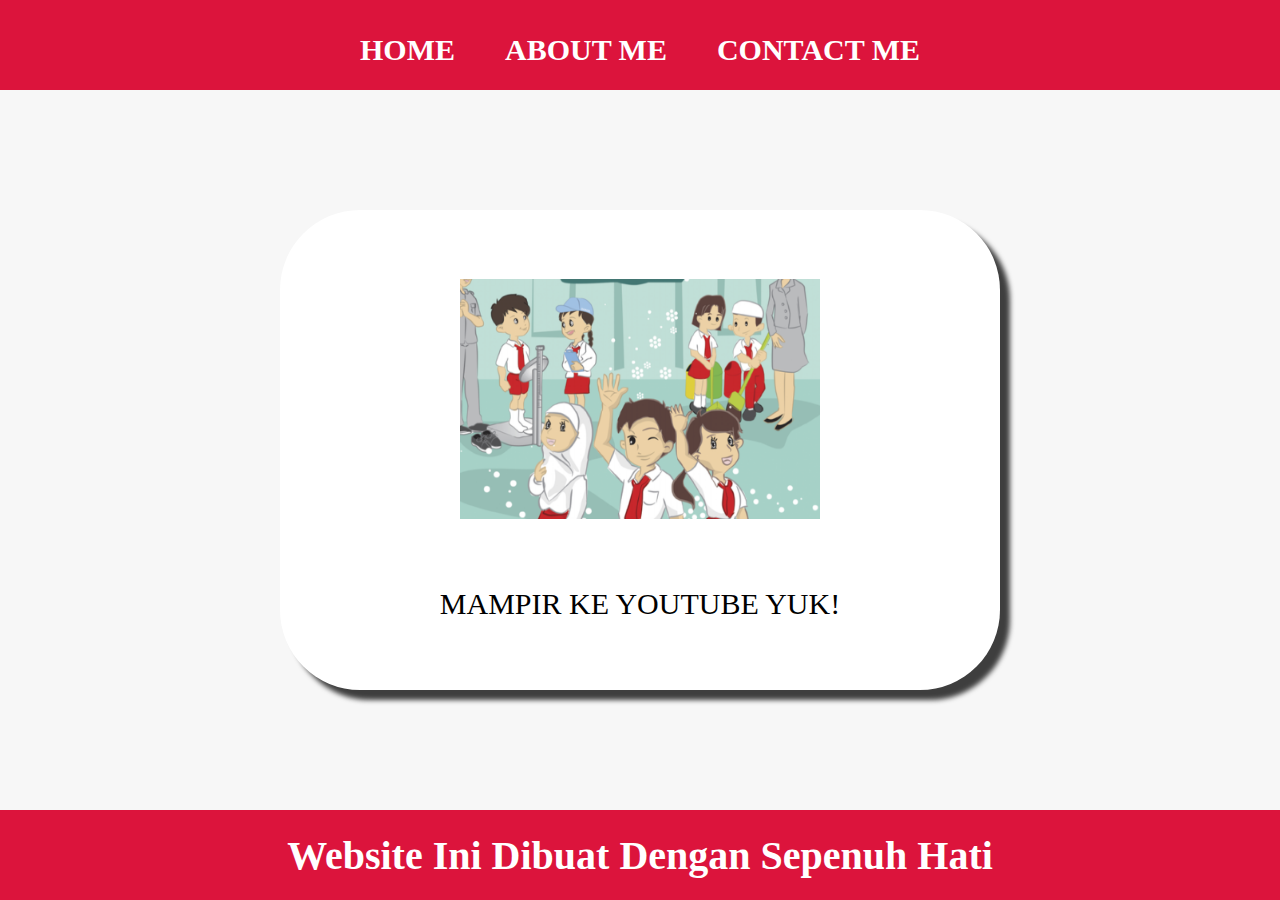
<file: website pertama/index.html>
<html>

<head>
    <title>Wahyudin</title>
    <link rel="stylesheet" href="style.css" />
</head>

<body>
    <div class="container">


        <!--NAVIGATION BAR -->
        <div class="navbar-container">
            <ul class="ul-navbar">
                <li class="li-navbar">
                    <a href="#" class="a-navbar">HOME</a>
                </li>
                <li class="li-navbar">
                    <a href="about.html" class="a-navbar">ABOUT ME</a>
                </li>
                <li class="li-navbar">
                    <a href="contact.html" class="a-navbar">CONTACT ME</a>
                </li>
            </ul>
        </div>
        <!-- NAVIGATION BAR SELESAI -->

        <!-- CONTENT 1 -->
        <div class="container-content">
            <a href="https://youtube.com/MiawAug" class="a-content">
                <img src="Dinkes-Bantul-Distribusikan-4.400-Buku-Rapor-Kesehatan-Siswa-Tingkat-SD-ke-Sejumlah-Sekolah.png"
                    class="img-content" />
                    <p>MAMPIR KE YOUTUBE YUK!</p>
            </a>

        </div>
        <!-- CONTENT 1 END -->

        <!-- FOOTER -->
        <div class="container-footer">
            <h1 class="h1-footer">Website Ini Dibuat Dengan Sepenuh Hati</h1>
        </div>
        <!-- FOOTER END -->
    </div>
</body>

</html>
</file>
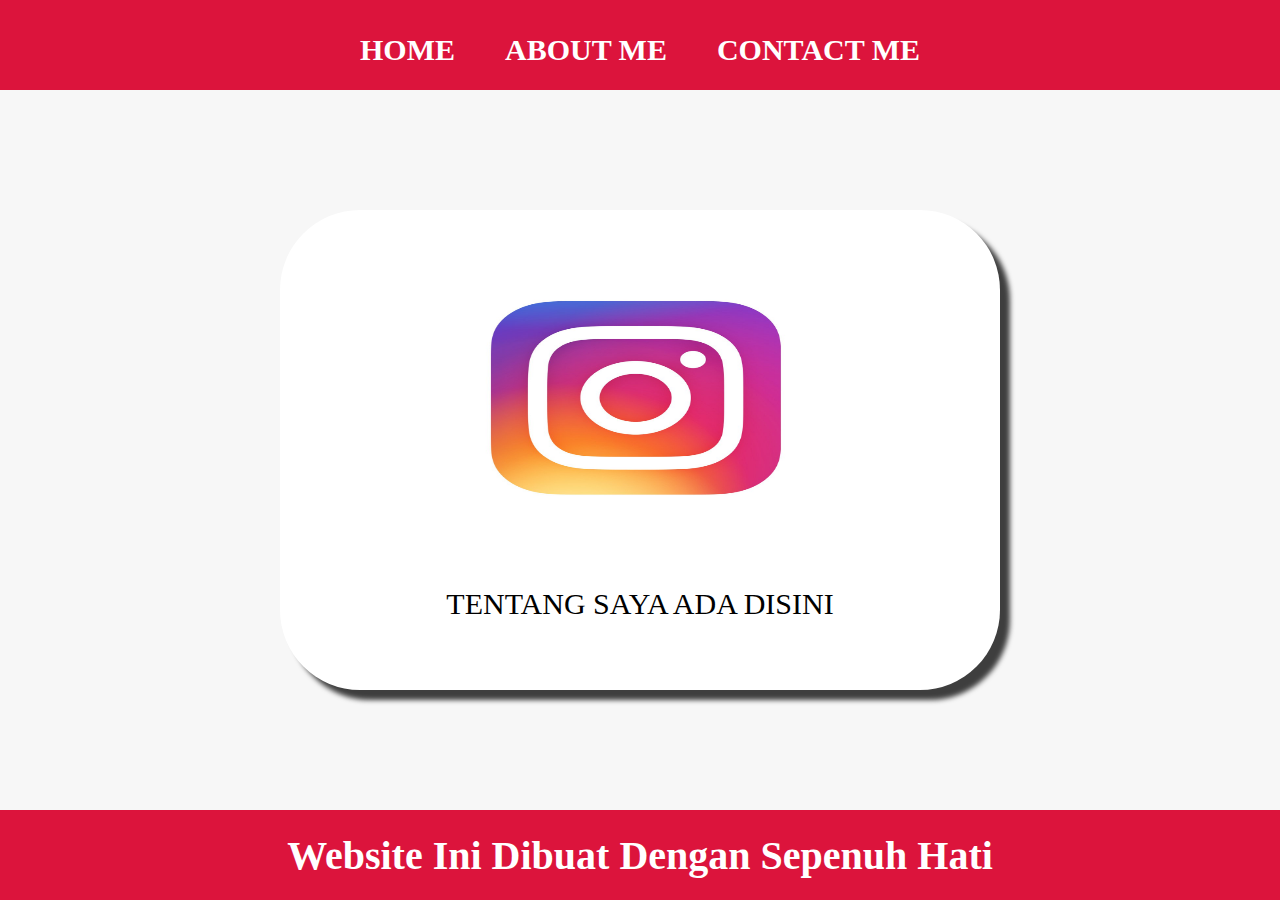
<file: website pertama/about.html>
<html>

<head>
    <title>ABOUT ME</title>
    <link rel="stylesheet" href="style.css" />
</head>

<body>
    <div class="container">


        <!--NAVIGATION BAR -->
        <div class="navbar-container">
            <ul class="ul-navbar">
                <li class="li-navbar">
                    <a href="index.html" class="a-navbar">HOME</a>
                </li>
                <li class="li-navbar">
                    <a href="about.html" class="a-navbar">ABOUT ME</a>
                </li>
                <li class="li-navbar">
                    <a href="contact.html" class="a-navbar">CONTACT ME</a>
                </li>
            </ul>
        </div>
        <!-- NAVIGATION BAR SELESAI -->

        <!-- CONTENT 1 -->
        <div class="container-content">
            <a href="https://instagram.com/wahayudiii?igsid=MzNINGKNkZWQ4Mg==" class="a-content">
                <img src="Instagram.jpg"
                    class="img-content" />
                    <p>TENTANG SAYA ADA DISINI</p>
            </a>

        </div>
        <!-- CONTENT 1 END -->

        <!-- FOOTER -->
        <div class="container-footer">
            <h1 class="h1-footer">Website Ini Dibuat Dengan Sepenuh Hati</h1>
        </div>
        <!-- FOOTER END -->
    </div>
</body>

</html>
</file>
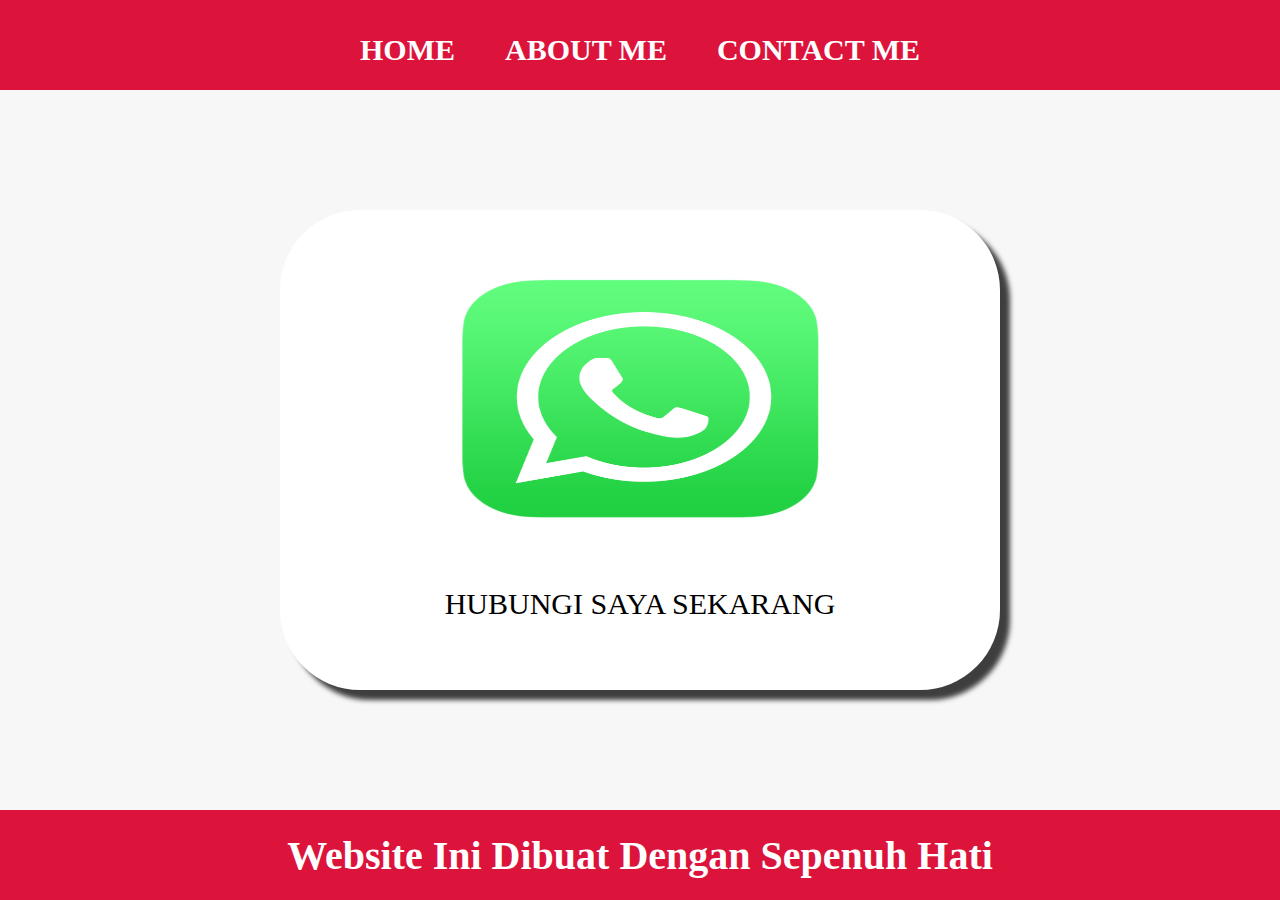
<file: website pertama/contact.html>
<html>

<head>
    <title>KONTAK SAYA</title>
    <link rel="stylesheet" href="style.css" />
</head>

<body>
    <div class="container">


        <!--NAVIGATION BAR -->
        <div class="navbar-container">
            <ul class="ul-navbar">
                <li class="li-navbar">
                    <a href="index.html" class="a-navbar">HOME</a>
                </li>
                <li class="li-navbar">
                    <a href="about.html" class="a-navbar">ABOUT ME</a>
                </li>
                <li class="li-navbar">
                    <a href="contact.html" class="a-navbar">CONTACT ME</a>
                </li>
            </ul>
        </div>
        <!-- NAVIGATION BAR SELESAI -->

        <!-- CONTENT 1 -->
        <div class="container-content">
            <a href="https://wa.me/081296348923" class="a-content">
                <img src="Whatsapp.png"
                    class="img-content" />
                    <p>HUBUNGI SAYA SEKARANG</p>
            </a>

        </div>
        <!-- CONTENT 1 END -->

        <!-- FOOTER -->
        <div class="container-footer">
            <h1 class="h1-footer">Website Ini Dibuat Dengan Sepenuh Hati</h1>
        </div>
        <!-- FOOTER END -->
    </div>
</body>

</html>
</file>
<file: website pertama/style.css>
*,
html{
    margin: 0;
    padding: 0;
}
.container {
    
}
.navbar-container {
    background-color: crimson;
    width: 100%;
    height: 10vh;
}
.ul-navbar {
    display: flex;
    height: 100px;
    justify-content: center;
    align-items: center;
}

.li-navbar {
    list-style-type: none;
    padding: 20px;
    margin: 5px;
    color: white;
    font-size:30px;
}
.li-navbar:hover {
    background-color: tomato;
    transition: .5s ease-in-out;
    transition-delay: .3s;
    border-radius: 8px;
}
.a-navbar {
    color: white;
    text-decoration: none;
    font-weight: 800;
}


.container-content {
    background-color: #f7f7f7;
    display: flex;
    justify-content: center;
    align-items: center;
    height: 80vh;
}
.a-content{
    background-color: white;
    color: black;
    text-decoration: none;
    font-size: 30px;
    width: 720px;
    height: 480px;
    display: flex;
    flex-direction: column;
    justify-content: space-evenly;
    align-items: center;
    border-radius: 80px;
    box-shadow: 10px 10px 5px 0px rgba(0,0,0,0.75);
-webkit-box-shadow: 10px 10px 5px 0px rgba(0,0,0,0.75);
-moz-box-shadow: 10px 10px 5px 0px rgba(0,0,0,0.75);
}
.img-content {
    width: 50%;
    height: 50%;
}

.container-footer {
    height: 10vh;
    background-color: crimson;
    display: flex;
    justify-content : center;
    align-items: center;
    
}
.h1-footer {
    font-size: 40px;
    color: white;
}
</file>
